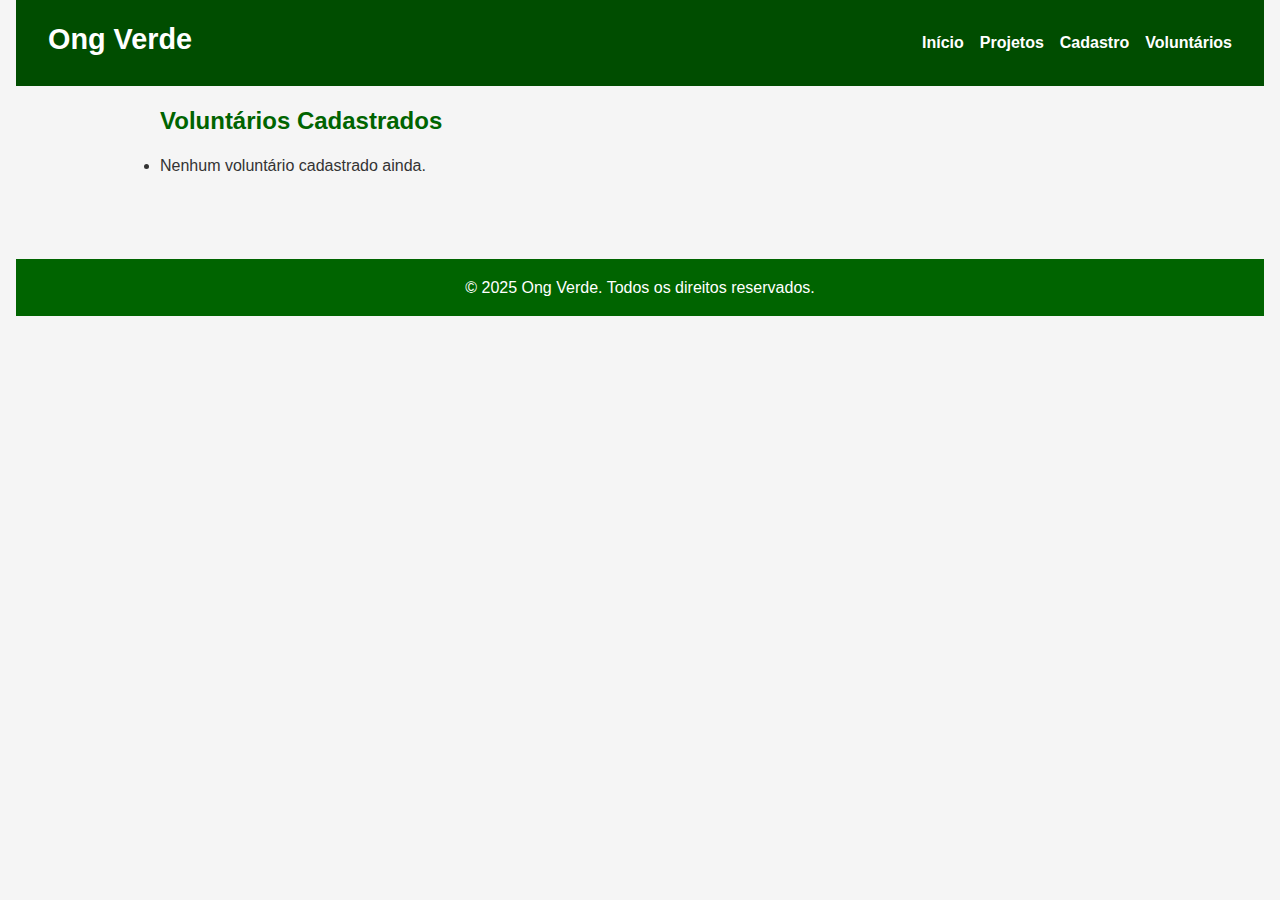
<file: voluntarios.html>
<!DOCTYPE html>
<html lang="pt-br">
<head>
  <meta charset="UTF-8">
  <meta name="viewport" content="width=device-width, initial-scale=1.0">
  <title>Voluntários | Ong Verde</title>
  <link rel="stylesheet" href="css/style.css">
  <script src="js/voluntarios.js" defer></script>
</head>
<body>
  <header>
    <nav>
      <h1>Ong Verde</h1>
      <ul>
        <li><a href="index.html">Início</a></li>
        <li><a href="projetos.html">Projetos</a></li>
        <li><a href="cadastro.html">Cadastro</a></li>
        <li><a href="voluntarios.html">Voluntários</a></li>
        <script src="js/voluntarios-vue.js" defer></script>
      </ul>
    </nav>
  </header>

  <main>
    <section>
      <h2>Voluntários Cadastrados</h2>
      <ul id="listaVoluntarios"></ul>
    </section>
  </main>

  <footer>
    <p>&copy; 2025 Ong Verde. Todos os direitos reservados.</p>
  </footer>
</body>
</html>
</file>
<file: css/style.css>
* {
    margin: 0;
    padding: 0;
    box-sizing: border-box;
}

html {
    scroll-behavior: smooth;
}

body {
    font-family: Arial, sans-serif;
    line-height: 1.6;
    background-color: #f5f5f5;
    color: #333;
    padding: 0 1rem;
}

header {
    background-color: #004d00;
    color: white;
    padding: 1rem 0;
}

nav {
    display: flex;
    flex-direction: column;
    align-items: center;
    text-align: center;
}

nav h1 {
    font-size: 1.8rem;
    margin-bottom: 0.5rem;
}

nav ul {
    list-style: none;
    display: flex;
    gap: 1rem;
    flex-wrap: wrap;
}

nav ul li a {
    color: white;
    text-decoration: none;
    font-weight: bold;
}

nav ul li a:hover {
    text-decoration: underline;
}

main {
    padding: 1rem 0;
}

section {
    margin-bottom: 2rem;
}

section h2 {
    font-size: 1.5rem;
    margin-bottom: 0.8rem;
    color: #006400;
}

section p, address {
    margin-bottom: 1rem;
}

article {
    background-color: white;
    padding: 1rem;
    margin-bottom: 1rem;
    border-left: 4px solid #006400;
}

article img {
    max-width: 100%;
    height: auto;
    margin-top: 0.5rem;
}

section#galeria img {
    width: 48%;
    margin: 1%;
    border-radius: 8px;
}

form {
    background-color: white;
    padding: 1rem;
    border-radius: 2rem;
    box-shadow: 0 0 5px rgba(0,0,0,0.1);
}

fieldset {
    border: none;
    margin-bottom: 1.5rem;
}

legend {
    font-weight: bold;
    margin-bottom: 0.5rem;
    color: #006400;
}

label {
    display: block;
    margin-top: 0.5rem;
    font-weight: bold;
}

input, button {
    width: 100%;
    padding: 0.5rem;
    margin-top: 0.3rem;
    border: 1px solid #ccc;
    border-radius: 4px;
}

input:focus, button:focus {
    outline: 2px solid #006400;
}

button {
    background-color: #006400;
    color: white;
    font-weight: bold;
    cursor: pointer;
    margin-top: 1rem;
    transition: background-color 0.3s;
}

button:hover {
    background-color: #228b22;
}

footer {
    background-color: #006400;
    color: white;
    text-align: center;
    padding: 1rem 0;
    margin-top: 2rem;
}

@media (min-width: 768px) {
    nav {
        flex-direction: row;
        justify-content: space-between;
        padding: 0 2rem;
    }

    main {
        max-width: 960px;
        margin: 0 auto;
    }

    form {
        max-width: 600;
        margin: 0 auto;
    }

    section#galeria img {
        width: 30%;
    }
    :focus {
        outline: 2px solid #ffcc00 !important;
        outline-offset: 3px;
    }
    .dark-mode {
    background-color: #111 !important;
    color: #eee !importatnt;
    }

    .alto-contraste {
    background-color: black !important;
    color: yellow !important;       
    }
    .alto-contraste a {
        color: cyan !important;
    }
</file>
